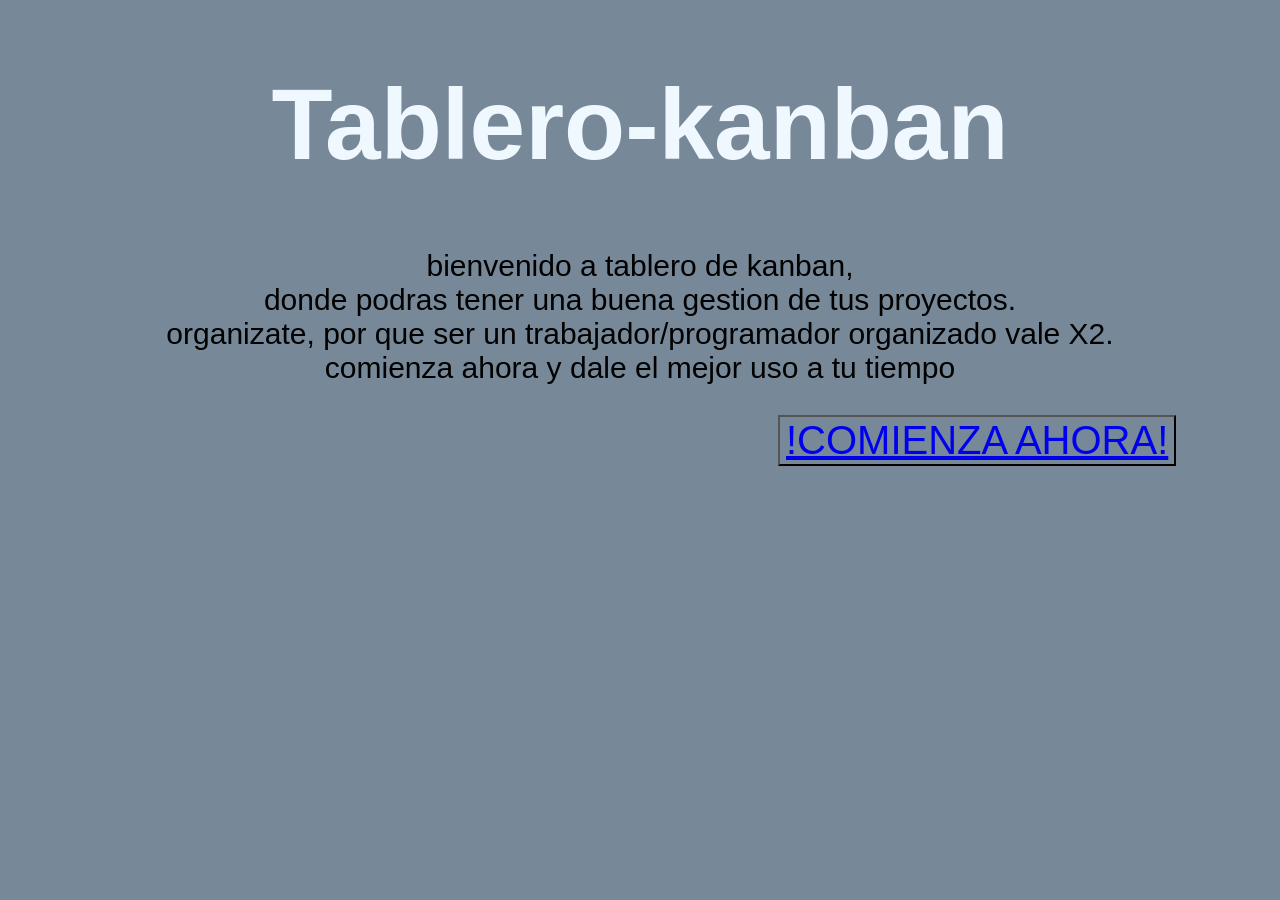
<file: index.html>
<!DOCTYPE html>
<html lang="en">
<head>
    <meta charset="UTF-8">
    <meta name="viewport" content="width=device-width, initial-scale=1.0">
    <title>Tablero-kanban</title>
    <link rel="stylesheet" href="/css/styles.css">
</head>
<body>
<div class="titulo">
        <h1>Tablero-kanban</h1>
</div>

<div>
    <p class="bienvenida">bienvenido a tablero de kanban, <br> donde podras tener una buena gestion de tus proyectos. <br> organizate, por que ser un trabajador/programador organizado vale X2. <br> comienza ahora y dale el mejor uso a tu tiempo </p>
</div>

<button class="button"><a href="todos.html">!COMIENZA AHORA!</a></button>
</body>
</html>
</file>
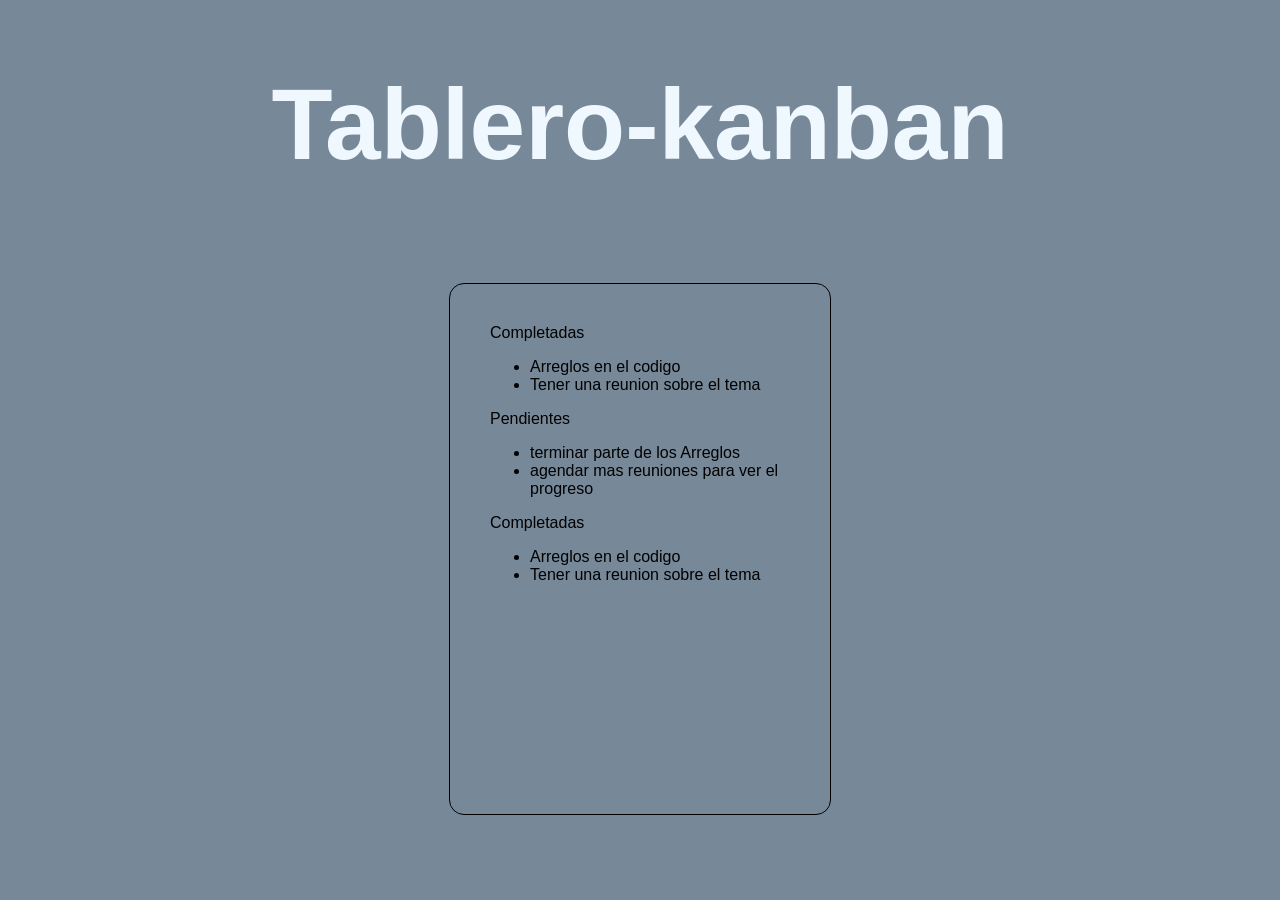
<file: todos.html>
<!DOCTYPE html>
<html lang="en">
<head>
    <meta charset="UTF-8">
    <meta name="viewport" content="width=device-width, initial-scale=1.0">
    <title>Tablero-kanban</title>
    <link rel="stylesheet" href="/css/styles.css">
</head>
<body>

<div class="titulo">
        <h1>Tablero-kanban</h1>
</div>
<div class="contenedor">
    <div class="card">
        <div class="tareascompletadas">
            <div>Completadas
                <ul class="completadas">
                    <li>Arreglos en el codigo</li>
                    <li>Tener una reunion sobre el tema</li>
                </ul>
        </div>
    </div>
    <div class="card2">
        <div class="tareaspendientes">   
            <div>Pendientes</div>
                <ul class="pendientes">
                    <li>terminar parte de los Arreglos</li>
                    <li>agendar mas reuniones para ver el progreso</li>
                </ul>
        </div>
    </div>
    <div class="card3">   
        <div class="tareascompletadas">
            <div>Completadas
                <ul class="completadas">
                    <li>Arreglos en el codigo</li>
                    <li>Tener una reunion sobre el tema</li>
                </ul>
            </div>
        </div>  
    </div>
</div>
</file>
<file: css/styles.css>
* {
    font-family: 'Franklin Gothic Medium', 'Arial Narrow', Arial, sans-serif;
    background-color: lightslategray;
}
header {
    display: flex;
    flex-direction: row;
    justify-content: space-between;
    align-items: center;
    padding: 1rem 1rem;
    background-color: gray;
    color: rgb(59, 61, 196);
    position: relative;
    top: 0;
    z-index: 100;
    box-shadow: 0 2px 5px black;
    transition: all 0.3 ease-in-out;    
}
.menu {
    display: flex;
    flex-direction: row;
    gap: 160px;
    margin-left: 500px;
}

.titulo {
    text-align: center;
    font-size: 50px;
    color: aliceblue;
}

.bienvenida {
    text-align: center;
    font-size: 30px;
}

.button {
    margin-left: 770px;
    font-size: 40px;
    border-color: black;

}

.contenedor {
    display: flex;
    justify-content: center;
    flex: 0%;
}
.card {
    border-radius: 15px;
    padding: 40px;
    margin: 34px;
    width: 300px;
    height: 450px;
    box-shadow: black;
    border: 1px solid black;
}
</file>
